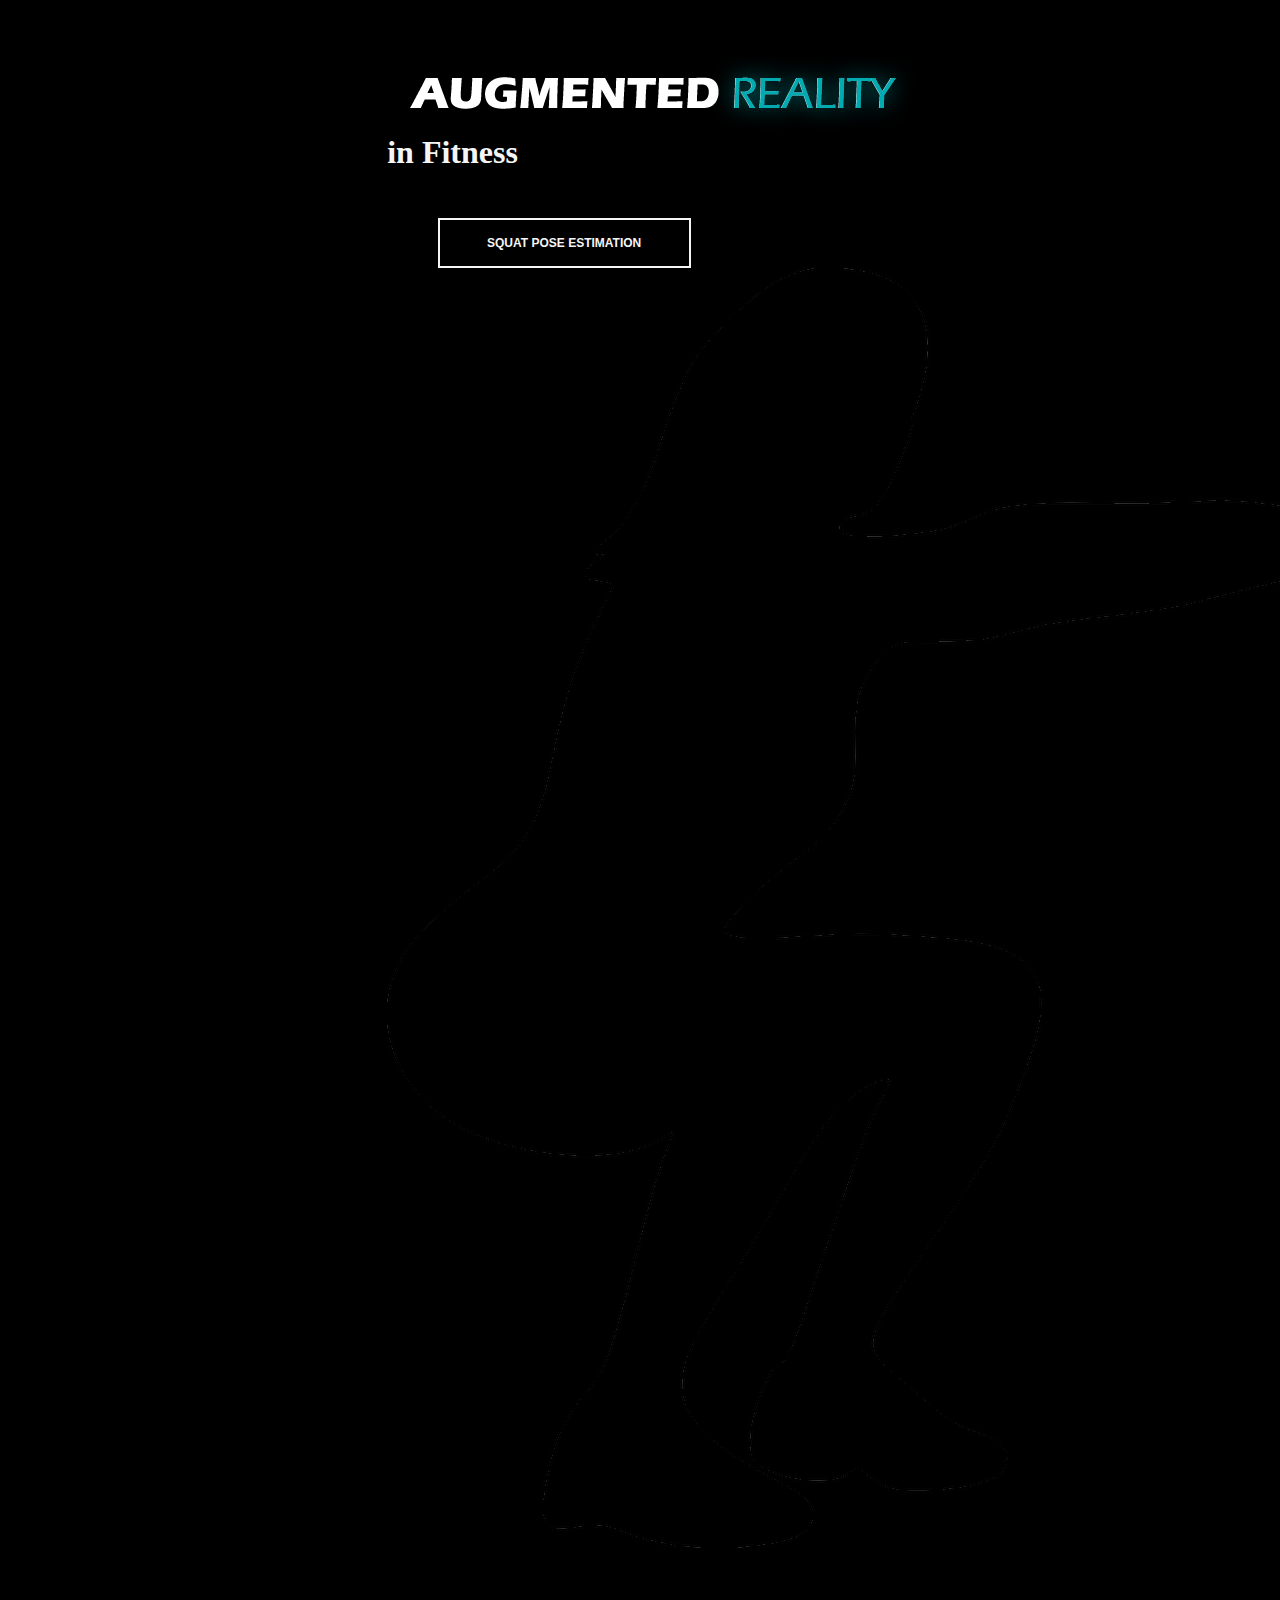
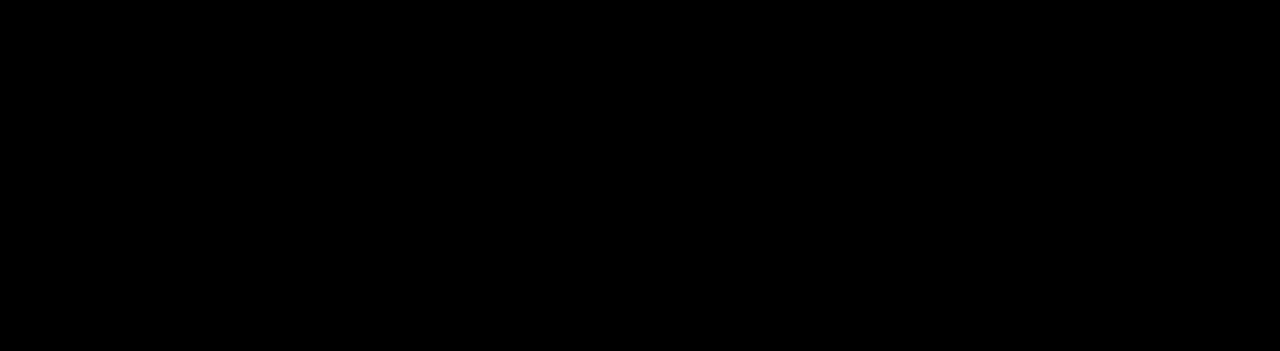
<file: index.html>
<!DOCTYPE html>
<html>

<head>
    <meta charset='utf-8'>
    <meta http-equiv='X-UA-Compatible' content='IE=edge'>
    <title>Augmented Reality in Fitness</title>
    <link rel="icon" type="image/ico" href="images/ar-icon.png" />
    <meta name='viewport' content='width=device-width, initial-scale=1'>
    <link rel='stylesheet' type='text/css' media='screen' href='styles/style.css'>
    <link rel='stylesheet' type='text/css' media='screen' href='styles/styleMQ.css'>
</head>

<body>
    <div class=container>
        <div class="row1">
            <img id="imglogo" src="images/ar-logo.png">
            <h1>in Fitness</h1>
            <button onclick="window.location.href = 'camera.html'"> SQUAT POSE ESTIMATION </button>
        </div>

        <div class="row2">
            <img id="imgsquat1" src="images/squat-woman.png">
            <img id="imgsquat2" src="images/squat-man.png">
        </div>


    </div>
    </div>
</body>

</html>
</file>
<file: styles/style.css>
body {
    background-color: rgb(0, 0, 0)
}

canvas {
    display: flex;
    margin: 5% auto
}

h1 {
    display: flex;
    align-self: flex-end;
    margin-top: -10%;
    margin-right: 8%;
    color: whitesmoke
}

button {
    display: flex;
    align-self: flex-start;
    margin-top: 5%;
    margin-left: 10%;
    width: 50%;
    background-color: transparent;
    color: whitesmoke;
    border: 2px solid whitesmoke;
    padding: 16px 32px;
    text-align: center;
    text-decoration: none;
    display: inline-block;
    font-size: 12px;
    font-weight: bolder;
    transition-duration: 0.4s;
    cursor: pointer
}

button:hover {
    background-color: rgb(255, 255, 255);
    border: 2px solid rgb(255, 255, 255);
    color: rgb(0, 0, 0)
}

@media only screen and (max-width: 400px) {
    h1 {
        margin-top: -50%;
        font-size: 2vh
    }
    button {
        width: 80%;
        font-size: 1vh;
        padding: 5px 0
    }
}

@media only screen and (min-width: 401px) and (max-width: 650px) {
    h1 {
        margin-top: -30%;
        font-size: 2vh
    }
    button {
        width: 80%;
        font-size: 2vh
    }
}

@media only screen and (min-width: 651px) and (max-width: 750px) {
    h1 {
        margin-top: -25%;
        font-size: 2vh
    }
    button {
        width: 80%
    }
}

@media only screen and (min-width: 751px) and (max-width: 850px) {
    h1 {
        margin-top: -20%;
        font-size: 2vh
    }
    button {
        width: 80%
    }
}

@media only screen and (min-width: 851px) and (max-width: 950px) {
    h1 {
        margin-top: -20%;
        font-size: 2vh
    }
    button {
        width: 80%
    }
}

@media only screen and (min-width: 951px) and (max-width: 1100px) {
    h1 {
        margin-top: -15%;
        font-size: 2vh
    }
    button {
        width: 80%
    }
}

.container {
    display: flex;
    flex-direction: column;
    width: 40%;
    margin: 0 30%
}

#imglogo {
    object-fit: contain
}

@media only screen and (max-width: 750px) {
    #myBtn {
        width: 50% !important;
        margin-top: 500px !important;
        margin-left: 25% !important;
        font-size: 1vh !important
    }
}

@media only screen and (max-width: 1100px) {
    #defaultCanvas0 {
        width: 100% !important;
        height: 100% !important;
        margin-top: 50% !important;
    }
    #myBtn {
        width: 50% !important;
        margin-left: 25% !important;
        margin-top: 76% !important;
        font-size: 2vh !important
    }
}

@media only screen and (min-width: 1100px) and (max-width: 1350px) {
   
    #myBtn {
        width: 50% !important;
        margin-left: 25% !important;
        margin-top: 80% !important;
        font-size: 2vh !important
    }
}
</file>
<file: styles/styleMQ.css>
@media only screen and (max-width: 400px) {
    h1 {
        margin-top: -50%;
        font-size: 2vh
    }
    button {
        width: 80%;
        font-size: 0.5vh
    }
}

@media only screen and (min-width: 401px) and (max-width: 650px) {
    h1 {
        margin-top: -30%;
        font-size: 2vh
    }
    button {
        width: 80%
    }
}

@media only screen and (min-width: 651px) and (max-width: 750px) {
    h1 {
        margin-top: -25%;
        font-size: 2vh
    }
    button {
        width: 80%
    }
}

@media only screen and (min-width: 751px) and (max-width: 850px) {
    h1 {
        margin-top: -20%;
        font-size: 2vh
    }
    button {
        width: 80%
    }
}

@media only screen and (min-width: 851px) and (max-width: 950px) {
    h1 {
        margin-top: -20%;
        font-size: 2vh
    }
    button {
        width: 80%
    }
}

@media only screen and (min-width: 951px) and (max-width: 1100px) {
    h1 {
        margin-top: -15%;
        font-size: 2vh
    }
    button {
        width: 80%
    }
}
</file>
